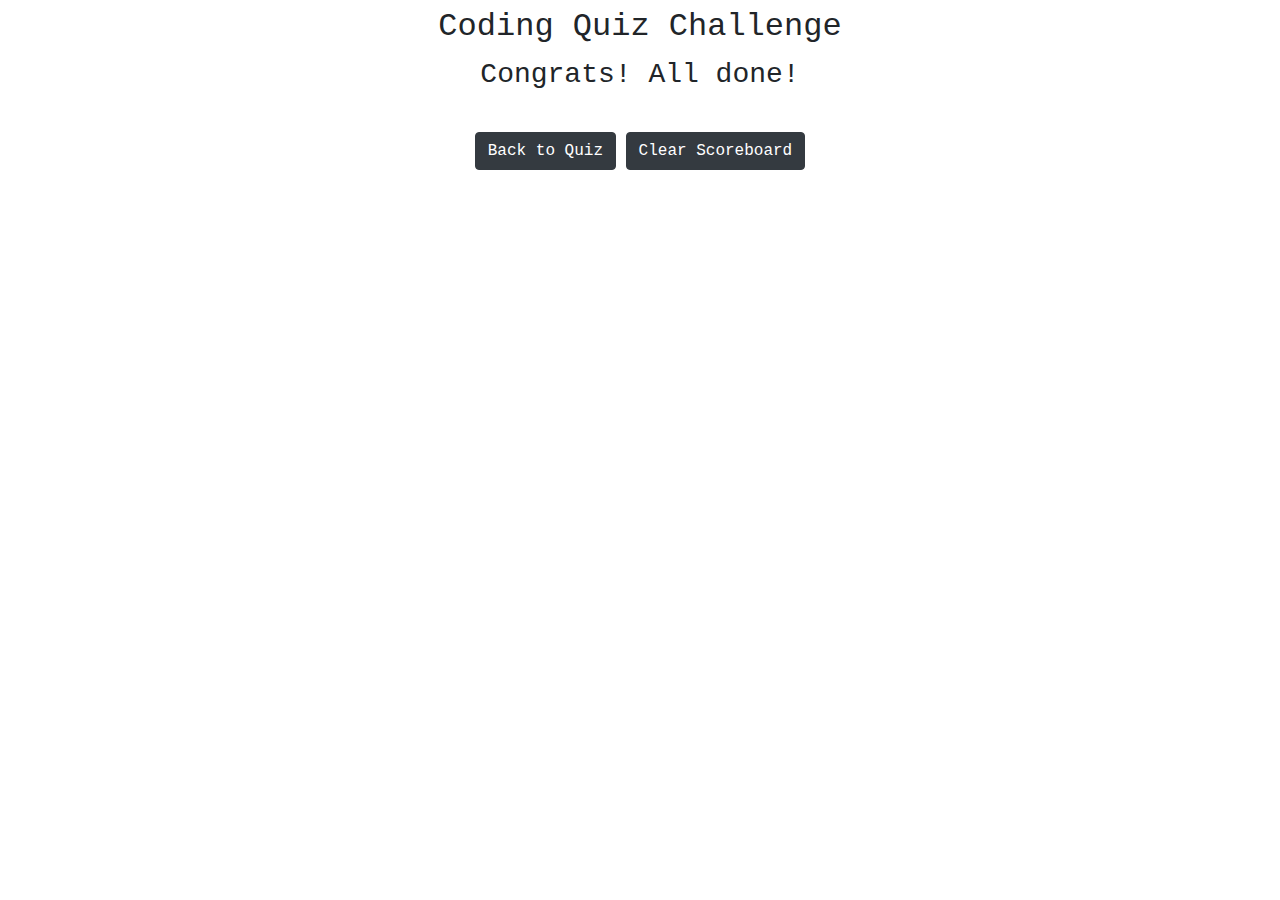
<file: highscores.html>
<!DOCTYPE html>
<html lang="en">
<head>
    <meta charset="UTF-8">
    <meta name="viewport" content="width=device-width, initial-scale=1.0">
    <title>Coding Assessment Highscores</title>
    <link rel="stylesheet" href="https://stackpath.bootstrapcdn.com/bootstrap/4.4.1/css/bootstrap.min.css" integrity="sha384-Vkoo8x4CGsO3+Hhxv8T/Q5PaXtkKtu6ug5TOeNV6gBiFeWPGFN9MuhOf23Q9Ifjh" crossorigin="anonymous">
    <link rel="stylesheet" href="style.css" type="text/css">
</head>
<body>
    <header>
        <h2 id="header">Coding Quiz Challenge</h2>

        <!-- Title of page -->
        <h3 id="#doneMessage">Congrats! All done!</h3>
    </header>
    <main>
        <div class="score-container">
            <!-- List of high scores-->
            <ul class="high-scores"></ul>
        </div>

        <!-- Button to take back to the quiz & clear scores -->
        <form>
            <input type="submit" id="to-quiz" value="Back to Quiz" class="btn btn-dark"> 
            <input type="submit" id="clear-scores" class="btn btn-dark" value="Clear Scoreboard"> 
        </form>

    </main>
    <script src="./highscores.js"></script>

</body>
</html>
</file>
<file: style.css>
* {
    font-family: 'Courier New', Courier, monospace;
    text-align: center;
    padding: 2px;
}

.btnStyles {
    padding: 10px;
    border: 2px dashed black;
    min-width: 500px;
}

h1, #startButton {
    margin-top: 20px;
}

#instructions {
    border: 2px dashed black;
    padding: 20px;
    margin: 10px;
}

li {
    list-style: none;
 }
</file>
